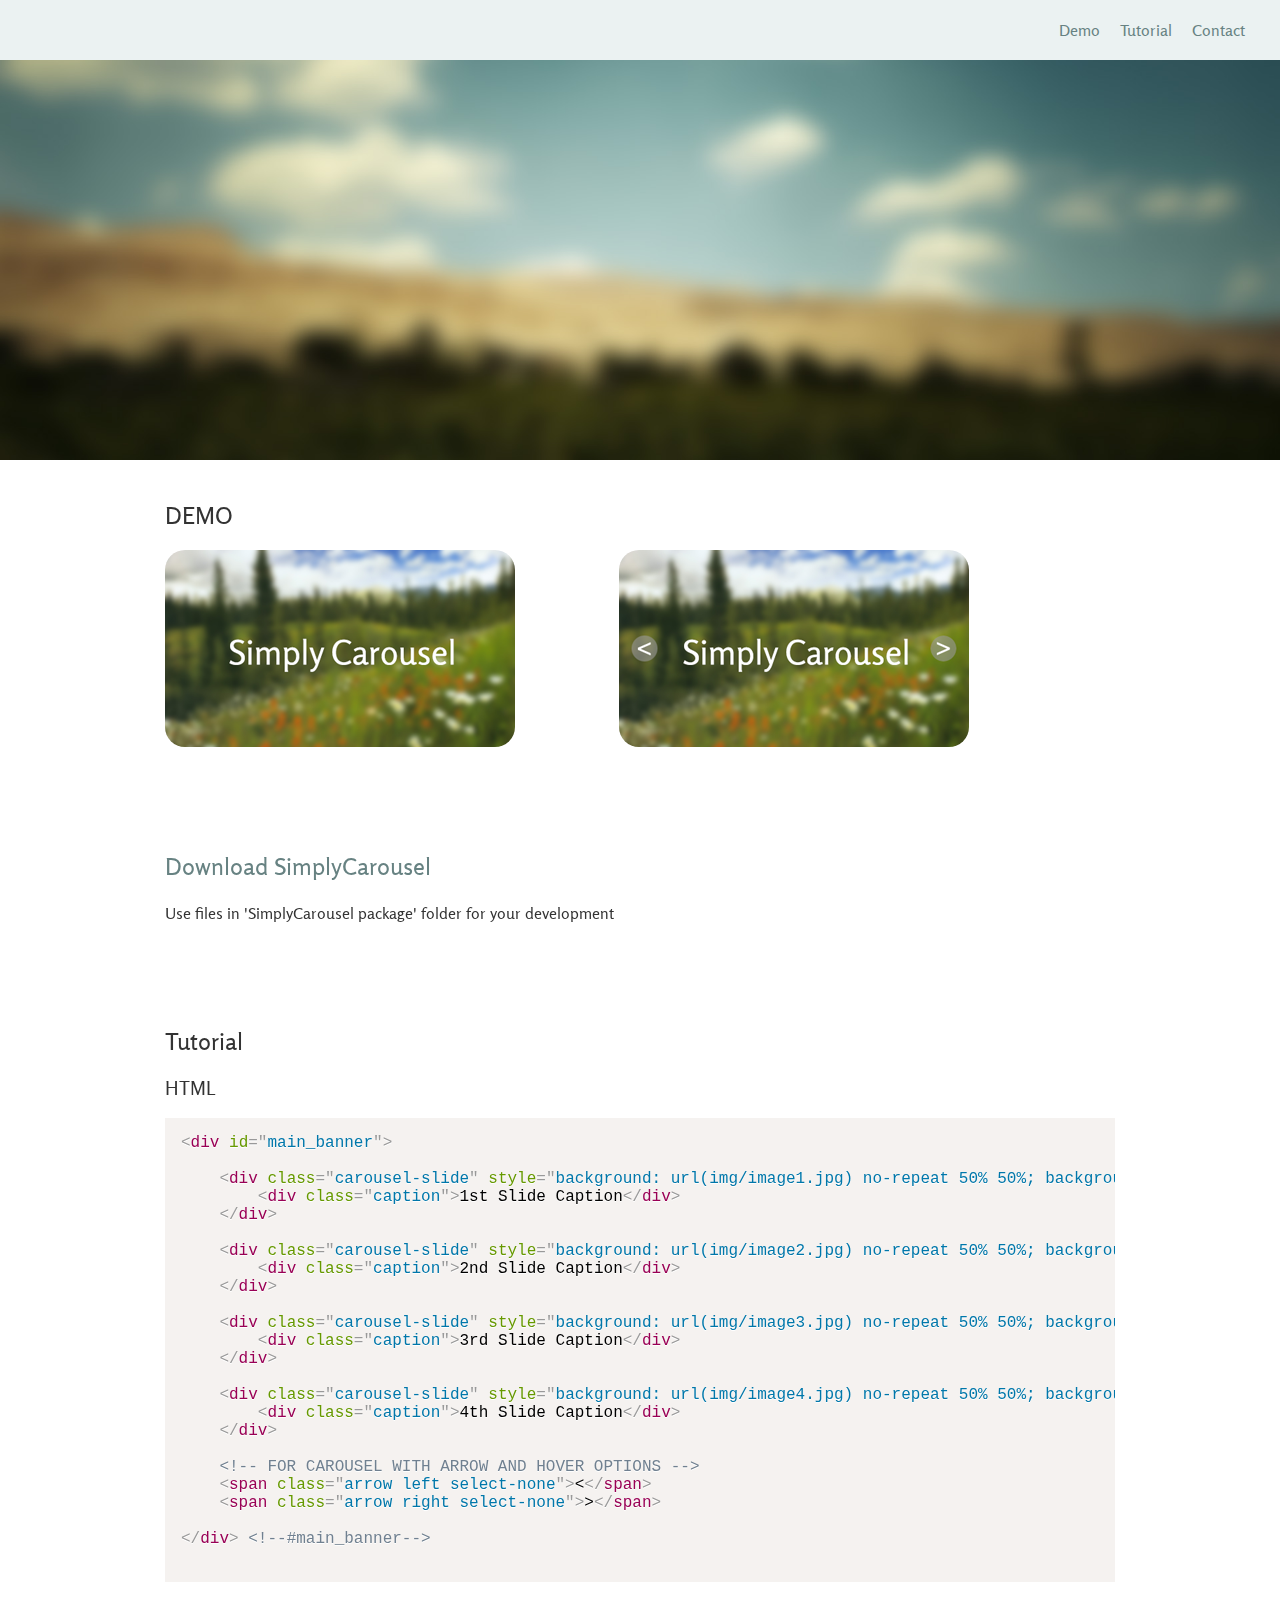
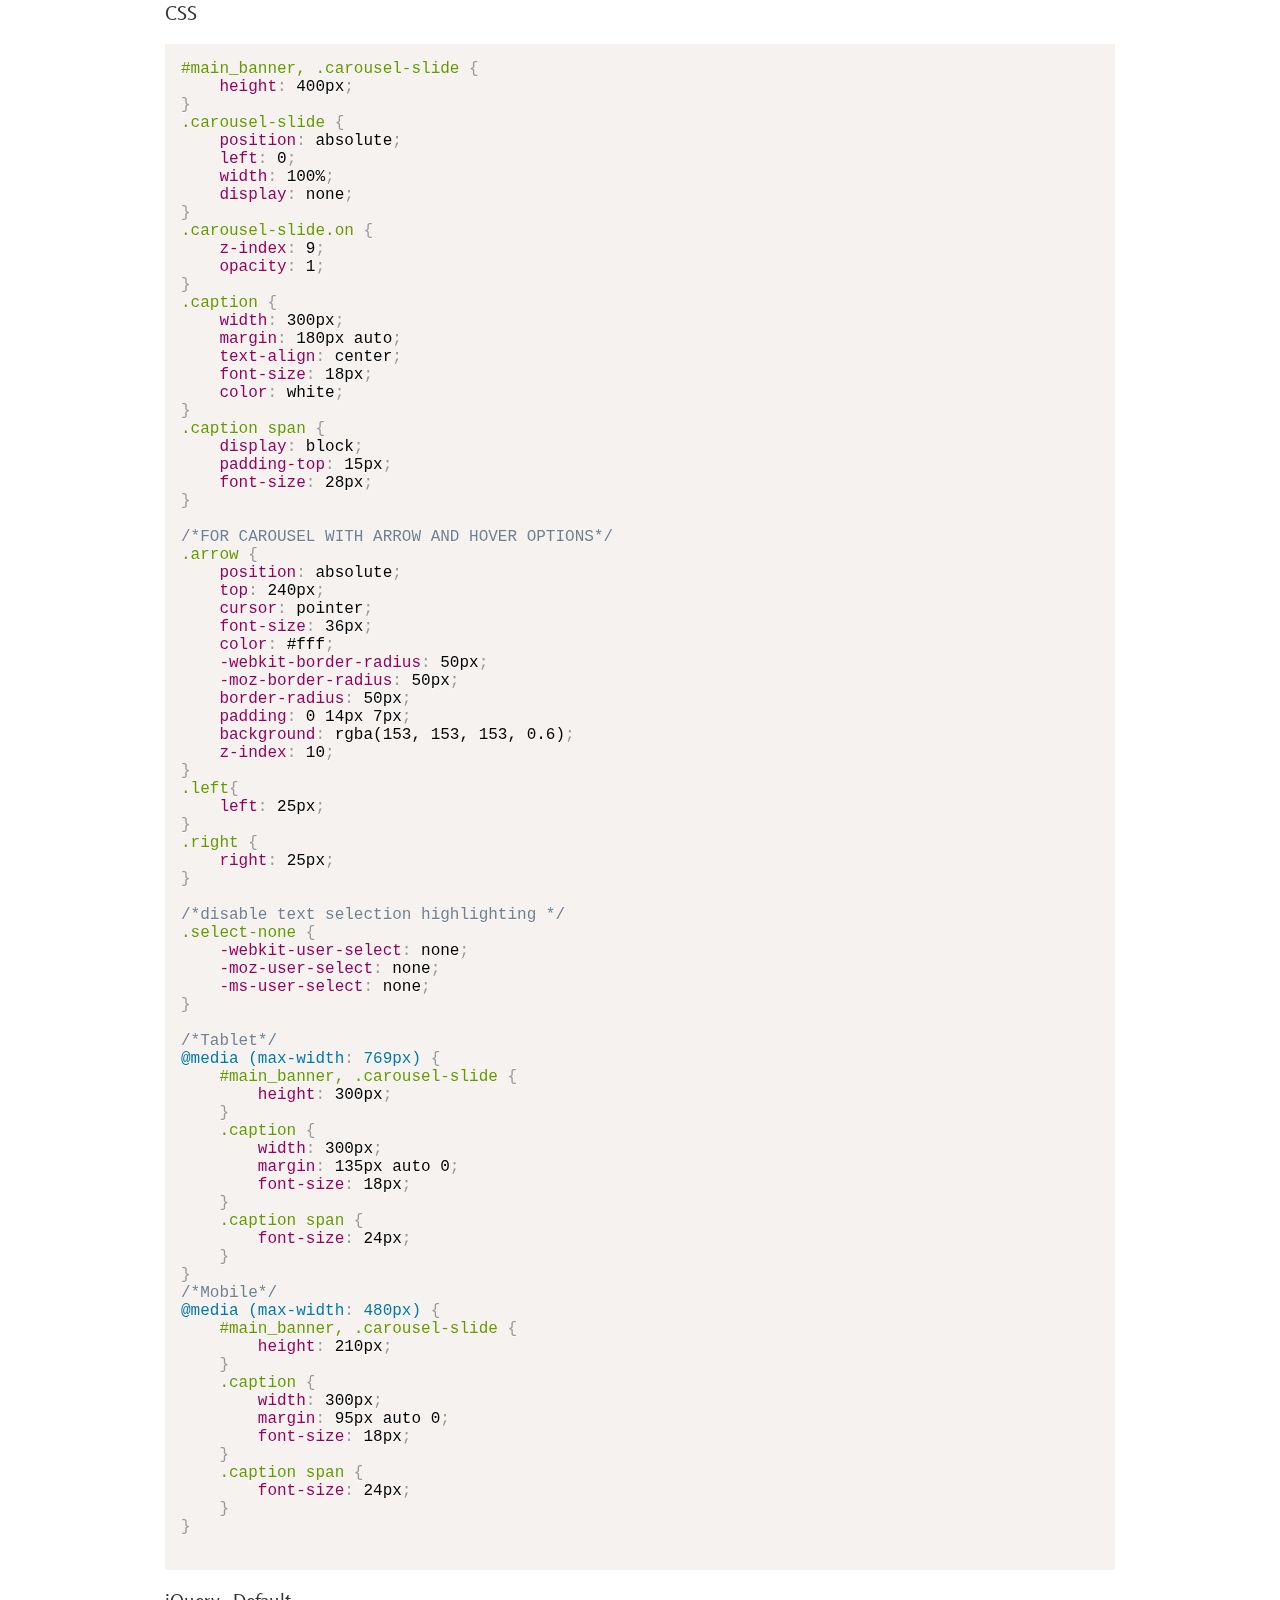
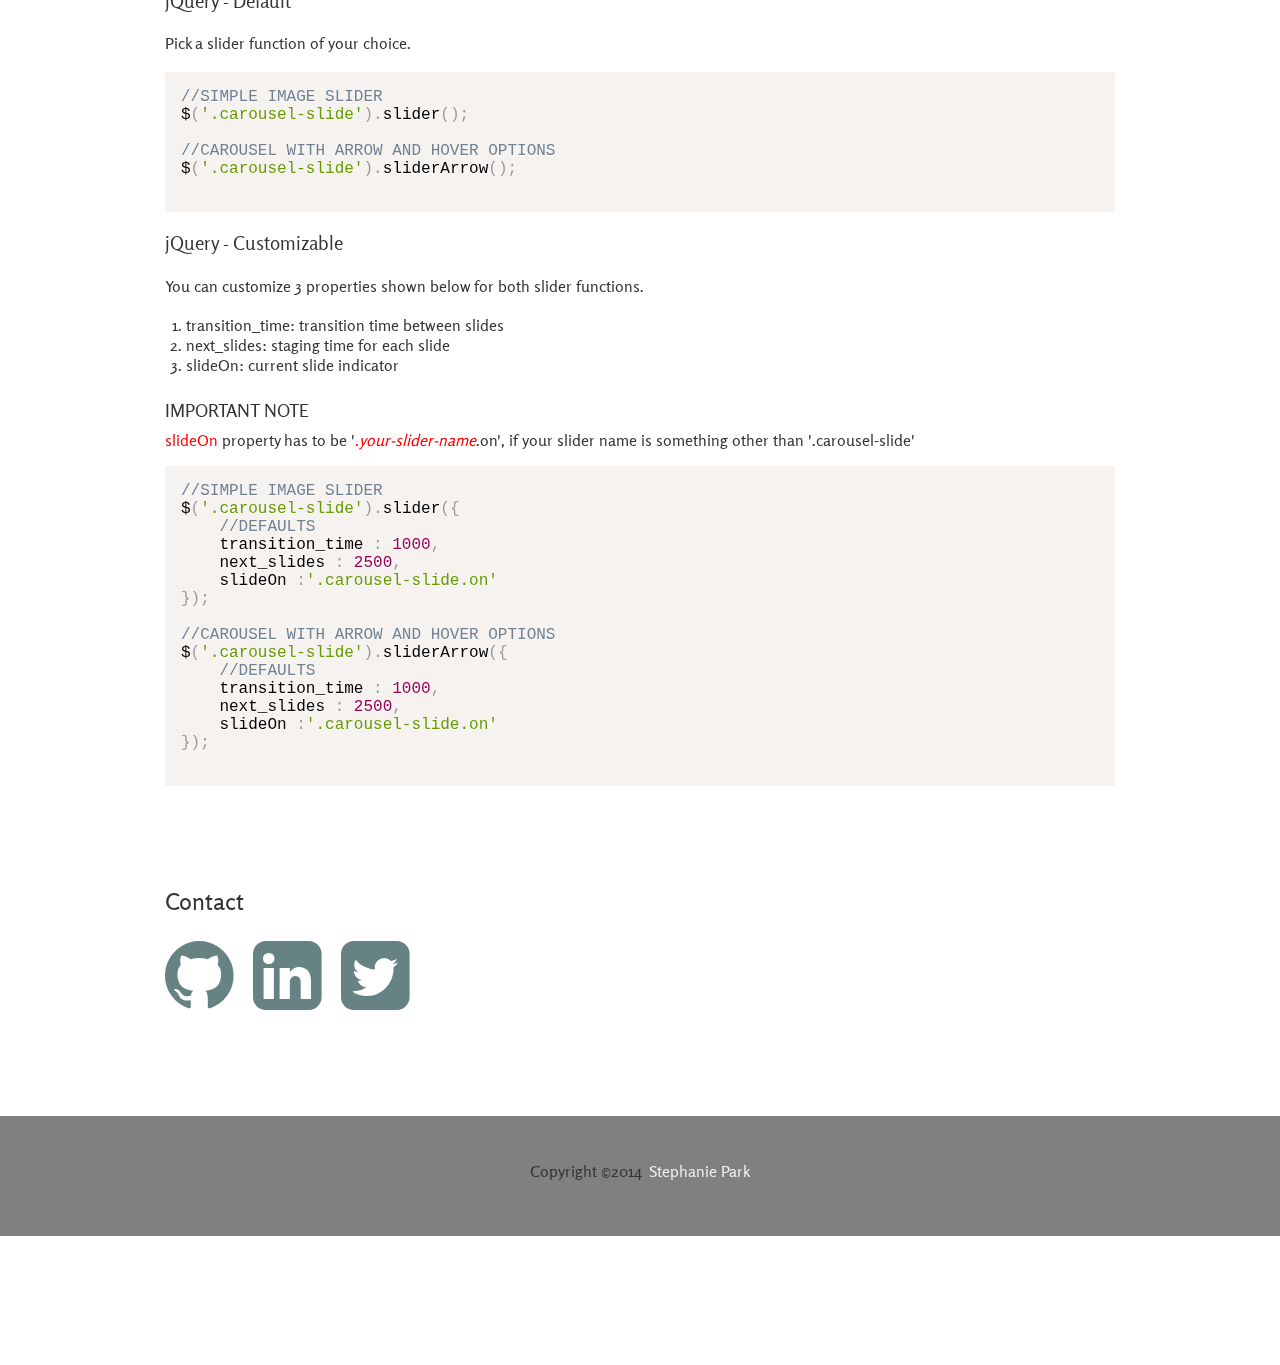
<file: index.html>
<!DOCTYPE html>
<!-- HTML begins -->
<html dir="ltr" lang="en">
    <head>       
        <meta charset="utf-8">
        <meta http-equiv="X-UA-Compatible" content="IE=edge,chrome=1">     
        <title>Simply Carousel Demo</title>        

        <meta name="description" content="">
        <meta name="keywords" content="" />
		<meta name="viewport" content="width=device-width">
		
		<link rel="shortcut icon" href="img/icons/favicon.ico" type="image/x-icon">
		<link rel="icon" href="img/icons/favicon.ico" type="image/x-icon">		

		<link rel="stylesheet" href="font/css/font-awesome.min.css" type="text/css" media="screen" />
        <link rel="stylesheet" href="css/prism.css">
        <link rel="stylesheet" href="css/stylesheet.css">
		<link rel="stylesheet" href="css/carousel.css">
		
		<script type="text/javascript" src="http://ajax.googleapis.com/ajax/libs/jquery/1.10.2/jquery.min.js"></script>
		<script type="text/javascript" src="js/prism.js"></script>
		<script type="text/javascript" src="js/simplycarousel.js"></script>
		<script type="text/javascript" src="js/script.js"></script>		
	</head>	
	<body>	
		<div class="top-bar fix">
			<nav>
				<ul>
					<li><a href="#demo">Demo</a></li>
					<li><a href="#tutorial">Tutorial</a></li>
					<li><a href="#contact">Contact</a></li>
				</ul>
			<div class="clear"></div>
			</nav>
			<div class="clear"></div>
		</div>
		
		<div class="container">
			<div id="main_banner" class="index">
				<div class="carousel-slide">
					<div class="caption">Mobile-First Design Approach</div>
				</div>			
				<div class="carousel-slide" >
					<div class="caption">Fully Responsive layout</div>
				</div>
				<div class="carousel-slide" >
					<div class="caption">Only 4kb disk size</div>
				</div>	
				<div class="carousel-slide">
					<div class="caption last">Simply Use<span>Simply Carousel</span></div>
				</div>
			</div> <!--#main_banner-->
			
			<div class="wrap">
				<div id="demo">
					<header>
						<h2>DEMO</h2>
					</header>
					<div class="contents">
						<div class="preview"><a href="demo1.html"><img src="img/demo1.png" alt="Demo1 simple carousel"></a></div>
						<div class="preview"><a href="demo2.html"><img src="img/demo2.png" alt="Demo2 simple carousel with options"></a></div>
					</div>				
				</div>
				<div id="download">
					<header><h2><a href="simplycarousel.zip">Download SimplyCarousel</a></h2></header>
					<div class="contents">
						<p>Use files in 'SimplyCarousel package' folder for your development</p>
					</div>
				</div>
				<div id="tutorial">
					<header>
						<h2>Tutorial</h2>
					</header>
					<div class="contents">
						<h3>HTML</h3>
						<pre><code class="language-markup">&lt;div id="main_banner">

	&lt;div class="carousel-slide" style="background: url(img/image1.jpg) no-repeat 50% 50%; background-size: cover;">
		&lt;div class="caption">1st Slide Caption&lt;/div>
	&lt;/div>			

	&lt;div class="carousel-slide" style="background: url(img/image2.jpg) no-repeat 50% 50%; background-size: cover;">
		&lt;div class="caption">2nd Slide Caption&lt;/div>
	&lt;/div>	

	&lt;div class="carousel-slide" style="background: url(img/image3.jpg) no-repeat 50% 50%; background-size: cover;">
		&lt;div class="caption">3rd Slide Caption&lt;/div>
	&lt;/div>

	&lt;div class="carousel-slide" style="background: url(img/image4.jpg) no-repeat 50% 50%; background-size: cover;">
		&lt;div class="caption">4th Slide Caption&lt;/div>
	&lt;/div>

	&lt;!-- FOR CAROUSEL WITH ARROW AND HOVER OPTIONS --> 
	&lt;span class="arrow left select-none">&lt;&lt;/span>
	&lt;span class="arrow right select-none">&gt;&lt;/span>

&lt;/div> &lt;!--#main_banner-->

</code></pre>
					<h3>CSS</h3>
					<pre><code class="language-css">#main_banner, .carousel-slide {
	height: 400px;
}
.carousel-slide {
	position: absolute;
	left: 0;
	width: 100%;
	display: none;
}
.carousel-slide.on {
	z-index: 9;
	opacity: 1;
}
.caption {
	width: 300px;
	margin: 180px auto;
	text-align: center;
	font-size: 18px;
	color: white;
}
.caption span {
	display: block;
	padding-top: 15px;
	font-size: 28px;
}

/*FOR CAROUSEL WITH ARROW AND HOVER OPTIONS*/
.arrow {
	position: absolute;
	top: 240px;
	cursor: pointer;
	font-size: 36px;
	color: #fff;
	-webkit-border-radius: 50px;
	-moz-border-radius: 50px;
	border-radius: 50px;
	padding: 0 14px 7px;
	background: rgba(153, 153, 153, 0.6);
	z-index: 10;
}
.left{
	left: 25px;
}
.right {
	right: 25px;
}

/*disable text selection highlighting */
.select-none {
    -webkit-user-select: none;
    -moz-user-select: none; 
    -ms-user-select: none; 
}

/*Tablet*/
@media (max-width: 769px) {
	#main_banner, .carousel-slide {
		height: 300px;
	}
	.caption {
		width: 300px;
		margin: 135px auto 0;
		font-size: 18px;
	}
	.caption span {
		font-size: 24px;
	}
}
/*Mobile*/
@media (max-width: 480px) {
	#main_banner, .carousel-slide {
		height: 210px;
	}
	.caption {
		width: 300px;
		margin: 95px auto 0;
		font-size: 18px;
	}
	.caption span {
		font-size: 24px;
	}
}

</code></pre>

						<h3>jQuery - Default</h3>
						<p>Pick a slider function of your choice.</p>
						<pre><code class="language-javascript">//SIMPLE IMAGE SLIDER
$('.carousel-slide').slider();

//CAROUSEL WITH ARROW AND HOVER OPTIONS
$('.carousel-slide').sliderArrow();

</code></pre>

						<h3>jQuery - Customizable</h3>
						<p>You can customize 3 properties shown below for both slider functions.
							<ol>
								<li>transition_time: transition time between slides</li>
								<li>next_slides: staging time for each slide</li>
								<li>slideOn: current slide indicator</li>
							</ol>	
						<div class="important">IMPORTANT NOTE</div>
						<span class="red">slideOn</span> property has to be '<i class="red">.your-slider-name</i>.on', if your slider name is something other than '.carousel-slide'
						</p>

						<pre><code class="language-javascript">//SIMPLE IMAGE SLIDER
$('.carousel-slide').slider({
	//DEFAULTS
	transition_time : 1000,
	next_slides : 2500,
	slideOn :'.carousel-slide.on'
});

//CAROUSEL WITH ARROW AND HOVER OPTIONS
$('.carousel-slide').sliderArrow({
	//DEFAULTS
	transition_time : 1000,
	next_slides : 2500,
	slideOn :'.carousel-slide.on'
});

</code></pre>

					</div>
				</div>
				<div id="contact">
					<header>
						<h2>Contact</h2>
					</header>
					<div class="contents">
						<a href="https://github.com/haniepark" target="_blank" title="Fork me on Github"><span class="icons"><i class="fa fa-github fa-5x"></i></span></a>
						<a class="linkedin" href="http://ca.linkedin.com/in/haniepark" target="_blank" title="Let's connect!"><span class="icons"><i class="fa fa-linkedin-square fa-5x"></i></span></i></span></a>
						<a class="twitter" href="https://twitter.com/haniepark" target="_blank" title="Follow me on Twitter!"><span class="icons"><i class="fa fa-twitter-square fa-5x"></i></span></a>
					</div>
				</div>
			</div>
			<footer><div id="license">Copyright &copy;2014<a href="http://www.haniepark.com">Stephanie Park</a></div></footer>
		</div><!--.container-->				
	</body>
</html>
</file>
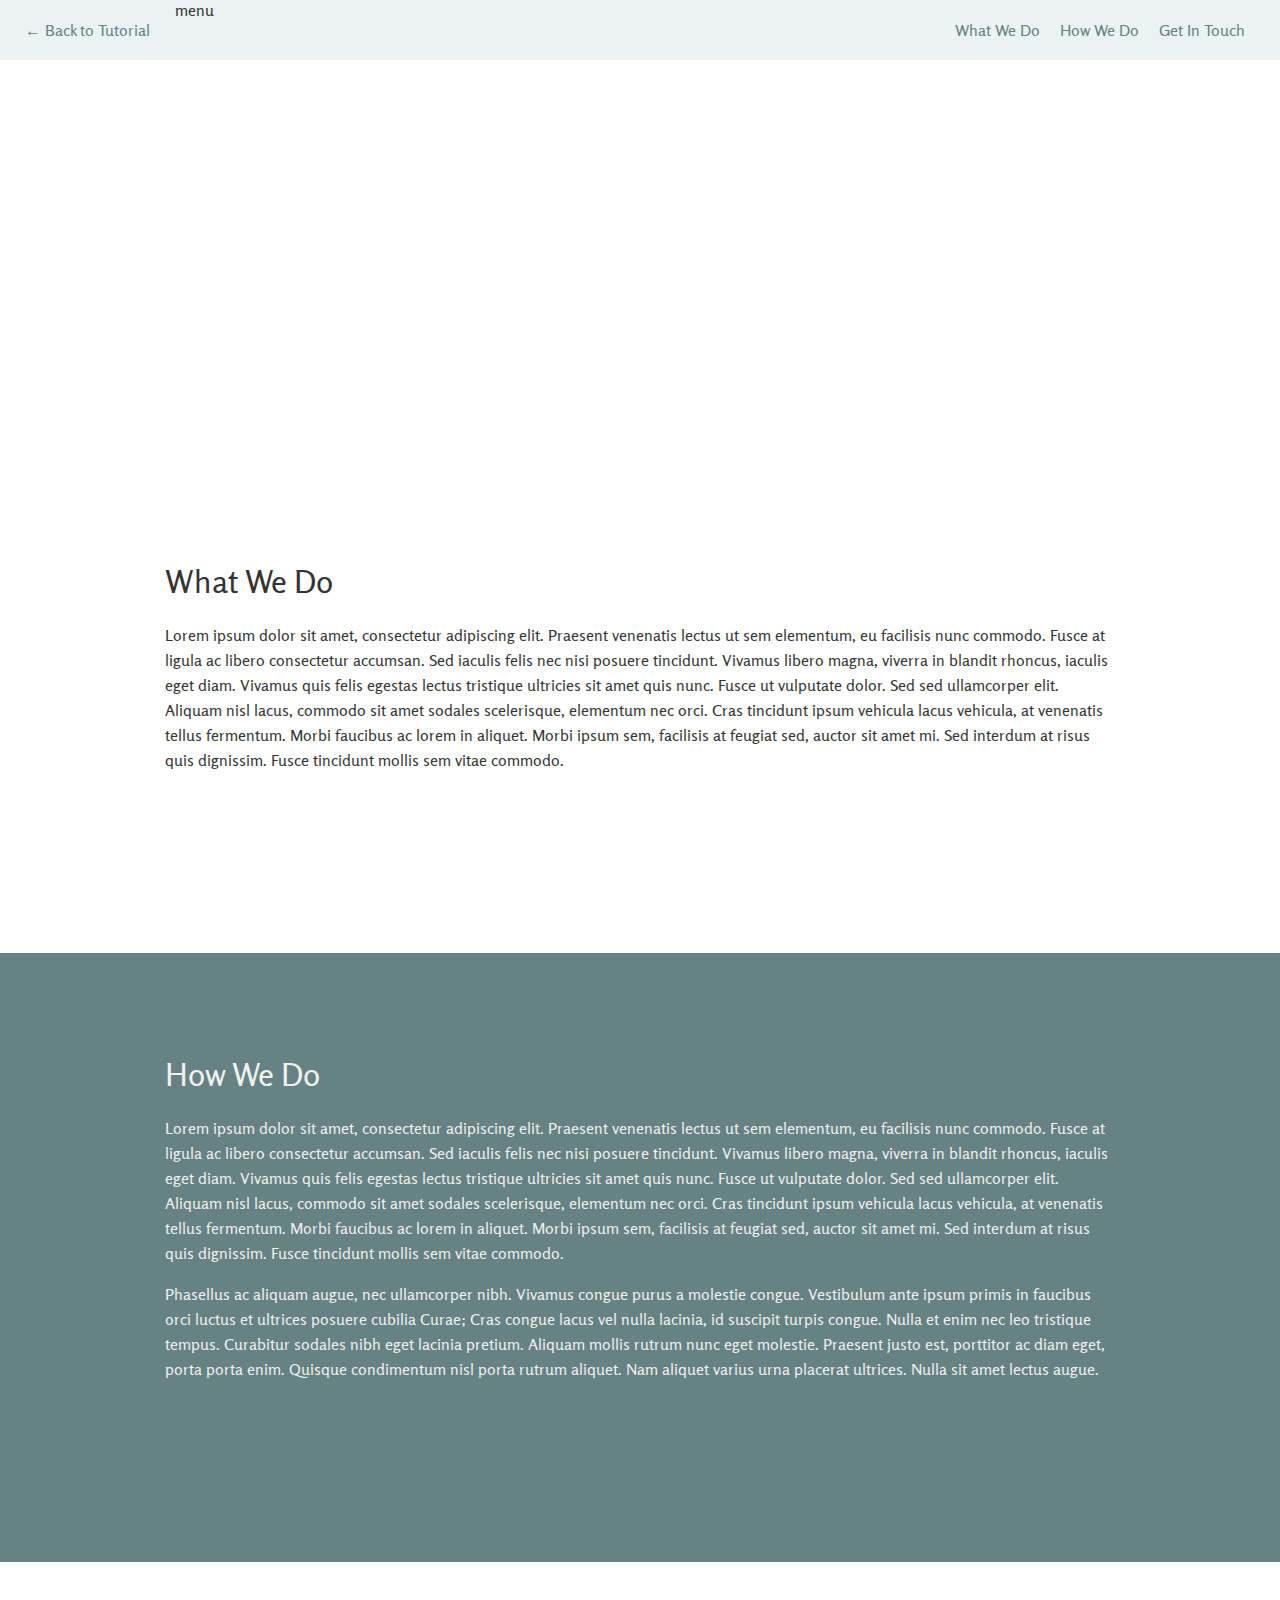
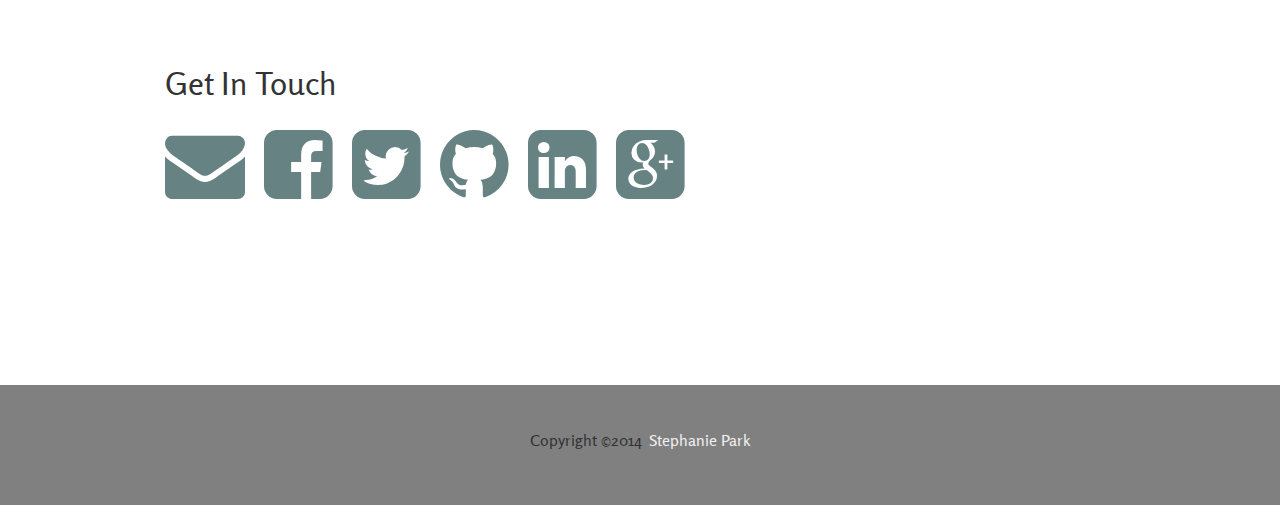
<file: demo1.html>
<!DOCTYPE html>
<!-- HTML begins -->
<html dir="ltr" lang="en">
    <head>       
        <meta charset="utf-8">
        <meta http-equiv="X-UA-Compatible" content="IE=edge,chrome=1">     
        <title>Simply Carousel Demo 1</title>        

        <meta name="description" content="">
        <meta name="keywords" content="" />
		<meta name="viewport" content="width=device-width">
		
		<link rel="shortcut icon" href="img/icons/favicon.ico" type="image/x-icon">
		<link rel="icon" href="img/icons/favicon.ico" type="image/x-icon">		

		<link rel="stylesheet" href="font/css/font-awesome.min.css" type="text/css" media="screen" />
        <link rel="stylesheet" href="css/prism.css">
        <link rel="stylesheet" href="css/stylesheet.css">
        <link rel="stylesheet" href="css/carousel.css">

		<script type="text/javascript" src="http://ajax.googleapis.com/ajax/libs/jquery/1.10.2/jquery.min.js"></script>
		<script type="text/javascript" src="js/prism.js"></script>
		<script type="text/javascript" src="js/simplycarousel.js"></script>
		<script type="text/javascript" src="js/script.js"></script>		
	</head>	
	<body>	
		<div class="top-bar fix">
			
			<nav>
				<ul id="back">
					<li><a href="index.html">&larr; Back to Tutorial</a></li>
				</ul>
				<span id="menu">menu</span>
				<ul id="nav">
					<li><a href="#what">What We Do</a></li>
					<li><a href="#how">How We Do</a></li>
					<li><a href="#touch">Get In Touch</a></li>
				</ul>
				
			<div class="clear"></div>
			</nav>
			<div class="clear"></div>
		</div>
		
		<div class="container">
			<div id="main_banner" class="demo">
				<div class="carousel-slide" style="background: url(img/image1.jpg) no-repeat 50% 50%; background-size: cover;">
					<div class="caption">Simply Carousel</div>
				</div>			
				<div class="carousel-slide" style="background: url(img/image2.jpg) no-repeat 50% 50%; background-size: cover;">
					<div class="caption">Simple Image Slider</div>
				</div>
				<div class="carousel-slide" style="background: url(img/image3.jpg) no-repeat 50% 50%; background-size: cover;">
					<div class="caption">Have your images ready</div>
				</div>	
				<div class="carousel-slide" style="background: url(img/image4.jpg) no-repeat 50% 50%; background-size: cover;">
					<div class="caption">And you are all set to go</div>
				</div>
			</div> <!--#main_banner-->
			
			<div class="contents_wrap">
				<div class="wrap" id="what">
					<header>
						<h1>What We Do</h1>
					</header>
					<div class="contents">
						<p>Lorem ipsum dolor sit amet, consectetur adipiscing elit. Praesent venenatis lectus ut sem elementum, eu facilisis nunc commodo. Fusce at ligula ac libero consectetur accumsan. Sed iaculis felis nec nisi posuere tincidunt. Vivamus libero magna, viverra in blandit rhoncus, iaculis eget diam. Vivamus quis felis egestas lectus tristique ultricies sit amet quis nunc. Fusce ut vulputate dolor. Sed sed ullamcorper elit. Aliquam nisl lacus, commodo sit amet sodales scelerisque, elementum nec orci. Cras tincidunt ipsum vehicula lacus vehicula, at venenatis tellus fermentum. Morbi faucibus ac lorem in aliquet. Morbi ipsum sem, facilisis at feugiat sed, auctor sit amet mi. Sed interdum at risus quis dignissim. Fusce tincidunt mollis sem vitae commodo.</p>
					</div>			
				</div>
			</div>
			<div class="contents_wrap">
				<div class="wrap" id="how">
					<header>
						<h1>How We Do</h1>
					</header>
					<div class="contents">
						<p>Lorem ipsum dolor sit amet, consectetur adipiscing elit. Praesent venenatis lectus ut sem elementum, eu facilisis nunc commodo. Fusce at ligula ac libero consectetur accumsan. Sed iaculis felis nec nisi posuere tincidunt. Vivamus libero magna, viverra in blandit rhoncus, iaculis eget diam. Vivamus quis felis egestas lectus tristique ultricies sit amet quis nunc. Fusce ut vulputate dolor. Sed sed ullamcorper elit. Aliquam nisl lacus, commodo sit amet sodales scelerisque, elementum nec orci. Cras tincidunt ipsum vehicula lacus vehicula, at venenatis tellus fermentum. Morbi faucibus ac lorem in aliquet. Morbi ipsum sem, facilisis at feugiat sed, auctor sit amet mi. Sed interdum at risus quis dignissim. Fusce tincidunt mollis sem vitae commodo.</p>
						<p>Phasellus ac aliquam augue, nec ullamcorper nibh. Vivamus congue purus a molestie congue. Vestibulum ante ipsum primis in faucibus orci luctus et ultrices posuere cubilia Curae; Cras congue lacus vel nulla lacinia, id suscipit turpis congue. Nulla et enim nec leo tristique tempus. Curabitur sodales nibh eget lacinia pretium. Aliquam mollis rutrum nunc eget molestie. Praesent justo est, porttitor ac diam eget, porta porta enim. Quisque condimentum nisl porta rutrum aliquet. Nam aliquet varius urna placerat ultrices. Nulla sit amet lectus augue.</p>
					</div>
				</div>
			</div>
			<div class="contents_wrap">
				<div class="wrap" id="touch">
					<header>
						<h1>Get In Touch</h1>
					</header>
					<div class="contents">
						<a href="#"><span class="icons"><i class="fa fa-envelope fa-5x"></i></span></a>
						<a href="#"><span class="icons"><i class="fa fa-facebook-square fa-5x"></i></span></a>
						<a href="#"><span class="icons"><i class="fa fa-twitter-square fa-5x"></i></span></a>
						<a href="#"><span class="icons"><i class="fa fa-github fa-5x"></i></span></a>
						<a href="#"><span class="icons"><i class="fa fa-linkedin-square fa-5x"></i></span></a>
						<a href="#"><span class="icons"><i class="fa fa-google-plus-square fa-5x"></i></span></a>					
					</div>
				</div>
			</div>
			<footer><div id="license">Copyright &copy;2014<a href="http://www.haniepark.com">Stephanie Park</a></div></footer>
		</div><!--.container-->			
	</body>
</html>
</file>
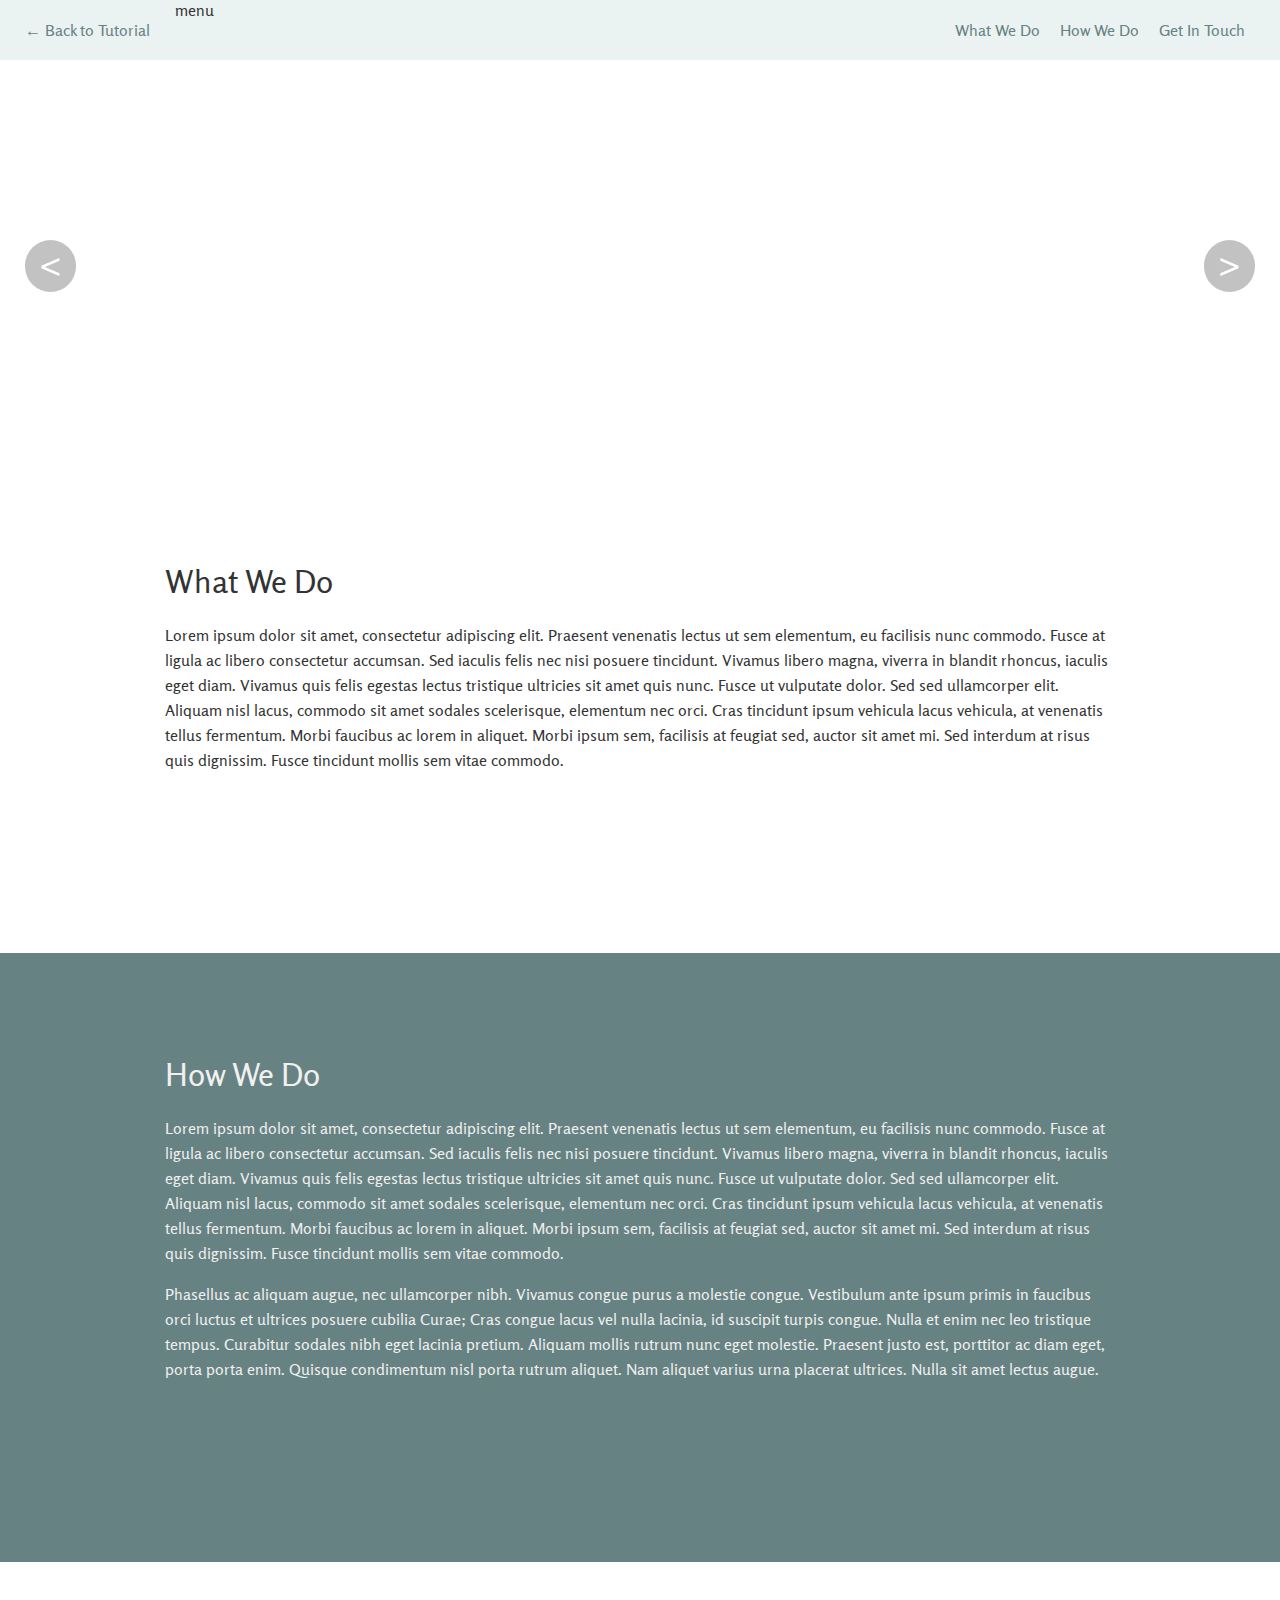
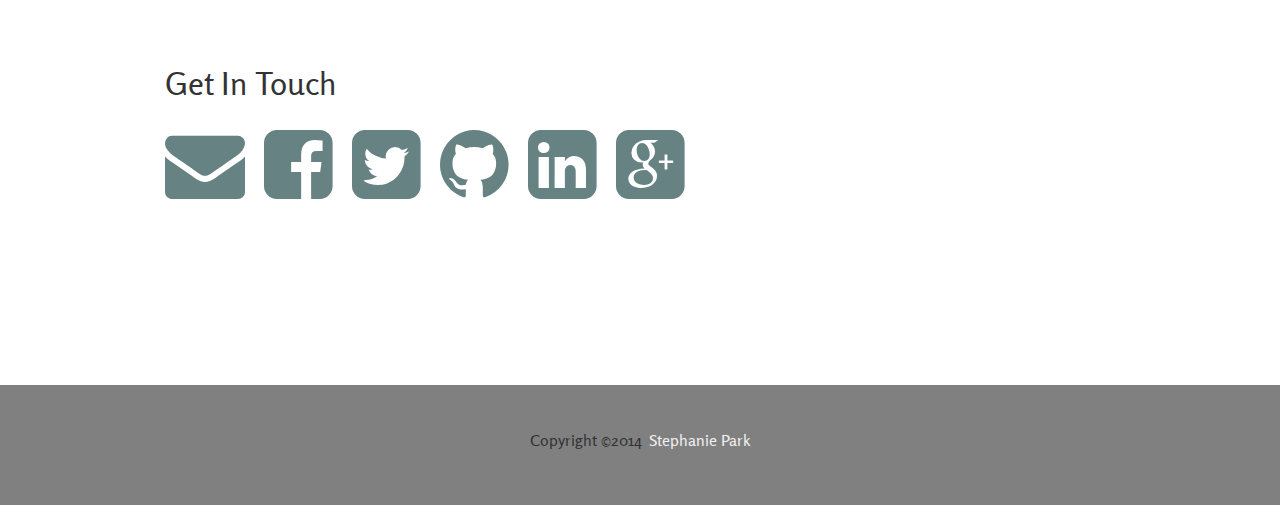
<file: demo2.html>
<!DOCTYPE html>
<!-- HTML begins -->
<html dir="ltr" lang="en">
    <head>       
        <meta charset="utf-8">
        <meta http-equiv="X-UA-Compatible" content="IE=edge,chrome=1">     
        <title>Simply Carousel Demo 2</title>        

        <meta name="description" content="">
        <meta name="keywords" content="" />
		<meta name="viewport" content="width=device-width">
		
		<link rel="shortcut icon" href="img/icons/favicon.ico" type="image/x-icon">
		<link rel="icon" href="img/icons/favicon.ico" type="image/x-icon">		

		<link rel="stylesheet" href="font/css/font-awesome.min.css" type="text/css" media="screen" />
        <link rel="stylesheet" href="css/prism.css">
        <link rel="stylesheet" href="css/stylesheet.css">
        <link rel="stylesheet" href="css/carousel.css">

		<script type="text/javascript" src="http://ajax.googleapis.com/ajax/libs/jquery/1.10.2/jquery.min.js"></script>
		<script type="text/javascript" src="js/prism.js"></script>
		<script type="text/javascript" src="js/simplycarousel.js"></script>
		<script type="text/javascript" src="js/script2.js"></script>		
	</head>	
	<body>	
		<div class="top-bar fix">
			
			<nav>
				<ul id="back">
					<li><a href="index.html">&larr; Back to Tutorial</a></li>
				</ul>
				<span id="menu">menu</span>
				<ul id="nav">
					<li><a href="#what">What We Do</a></li>
					<li><a href="#how">How We Do</a></li>
					<li><a href="#touch">Get In Touch</a></li>
				</ul>
			<div class="clear"></div>
			</nav>
			<div class="clear"></div>
		</div>
		
		<div class="container">
			<div id="main_banner" class="demo">
				<div class="carousel-slide" style="background: url(img/image1.jpg) no-repeat 50% 50%; background-size: cover;">
					<div class="caption">Simply Carousel</div>
				</div>			
				<div class="carousel-slide" style="background: url(img/image2.jpg) no-repeat 50% 50%; background-size: cover;">
					<div class="caption">Simple Image Slider</div>
				</div>
				<div class="carousel-slide" style="background: url(img/image3.jpg) no-repeat 50% 50%; background-size: cover;">
					<div class="caption">Hover to stop &amp; display arrows</div>
				</div>	
				<div class="carousel-slide" style="background: url(img/image4.jpg) no-repeat 50% 50%; background-size: cover;">
					<div class="caption">All done with one single line</div>
				</div>
				<span class="arrow left select-none">&lt;</span>
				<span class="arrow right select-none">&gt;</span>
			</div> <!--#main_banner-->
			
			<div class="contents_wrap">
				<div class="wrap" id="what">
					<header>
						<h1>What We Do</h1>
					</header>
					<div class="contents">
						<p>Lorem ipsum dolor sit amet, consectetur adipiscing elit. Praesent venenatis lectus ut sem elementum, eu facilisis nunc commodo. Fusce at ligula ac libero consectetur accumsan. Sed iaculis felis nec nisi posuere tincidunt. Vivamus libero magna, viverra in blandit rhoncus, iaculis eget diam. Vivamus quis felis egestas lectus tristique ultricies sit amet quis nunc. Fusce ut vulputate dolor. Sed sed ullamcorper elit. Aliquam nisl lacus, commodo sit amet sodales scelerisque, elementum nec orci. Cras tincidunt ipsum vehicula lacus vehicula, at venenatis tellus fermentum. Morbi faucibus ac lorem in aliquet. Morbi ipsum sem, facilisis at feugiat sed, auctor sit amet mi. Sed interdum at risus quis dignissim. Fusce tincidunt mollis sem vitae commodo.</p>
					</div>			
				</div>
			</div>
			<div class="contents_wrap">
				<div class="wrap" id="how">
					<header>
						<h1>How We Do</h1>
					</header>
					<div class="contents">
						<p>Lorem ipsum dolor sit amet, consectetur adipiscing elit. Praesent venenatis lectus ut sem elementum, eu facilisis nunc commodo. Fusce at ligula ac libero consectetur accumsan. Sed iaculis felis nec nisi posuere tincidunt. Vivamus libero magna, viverra in blandit rhoncus, iaculis eget diam. Vivamus quis felis egestas lectus tristique ultricies sit amet quis nunc. Fusce ut vulputate dolor. Sed sed ullamcorper elit. Aliquam nisl lacus, commodo sit amet sodales scelerisque, elementum nec orci. Cras tincidunt ipsum vehicula lacus vehicula, at venenatis tellus fermentum. Morbi faucibus ac lorem in aliquet. Morbi ipsum sem, facilisis at feugiat sed, auctor sit amet mi. Sed interdum at risus quis dignissim. Fusce tincidunt mollis sem vitae commodo.</p>
						<p>Phasellus ac aliquam augue, nec ullamcorper nibh. Vivamus congue purus a molestie congue. Vestibulum ante ipsum primis in faucibus orci luctus et ultrices posuere cubilia Curae; Cras congue lacus vel nulla lacinia, id suscipit turpis congue. Nulla et enim nec leo tristique tempus. Curabitur sodales nibh eget lacinia pretium. Aliquam mollis rutrum nunc eget molestie. Praesent justo est, porttitor ac diam eget, porta porta enim. Quisque condimentum nisl porta rutrum aliquet. Nam aliquet varius urna placerat ultrices. Nulla sit amet lectus augue.</p>
					
					</div>
				</div>
			</div>
			<div class="contents_wrap">
				<div class="wrap" id="touch">
					<header>
						<h1>Get In Touch</h1>
					</header>
					<div class="contents">
						<a href="#"><span class="icons"><i class="fa fa-envelope fa-5x"></i></span></a>
						<a href="#"><span class="icons"><i class="fa fa-facebook-square fa-5x"></i></span></a>
						<a href="#"><span class="icons"><i class="fa fa-twitter-square fa-5x"></i></span></a>
						<a href="#"><span class="icons"><i class="fa fa-github fa-5x"></i></span></a>
						<a href="#"><span class="icons"><i class="fa fa-linkedin-square fa-5x"></i></span></a>
						<a href="#"><span class="icons"><i class="fa fa-google-plus-square fa-5x"></i></span></a>
					</div>
				</div>
			</div>
			<footer><div id="license">Copyright &copy;2014<a href="http://www.haniepark.com">Stephanie Park</a></div></footer>
		</div><!--.container-->				
	</body>
</html>
</file>
<file: css/prism.css>
/**
 * prism.js default theme for JavaScript, CSS and HTML
 * Based on dabblet (http://dabblet.com)
 * @author Lea Verou
 */

code[class*="language-"],
pre[class*="language-"] {
	color: black;
	text-shadow: 0 1px white;
	font-family: Consolas, Monaco, 'Andale Mono', monospace;
	direction: ltr;
	text-align: left;
	white-space: pre;
	word-spacing: normal;

	-moz-tab-size: 4;
	-o-tab-size: 4;
	tab-size: 4;

	-webkit-hyphens: none;
	-moz-hyphens: none;
	-ms-hyphens: none;
	hyphens: none;
}

pre[class*="language-"]::-moz-selection, pre[class*="language-"] ::-moz-selection,
code[class*="language-"]::-moz-selection, code[class*="language-"] ::-moz-selection {
	text-shadow: none;
	background: #b3d4fc;
}

pre[class*="language-"]::selection, pre[class*="language-"] ::selection,
code[class*="language-"]::selection, code[class*="language-"] ::selection {
	text-shadow: none;
	background: #b3d4fc;
}

@media print {
	code[class*="language-"],
	pre[class*="language-"] {
		text-shadow: none;
	}
}

/* Code blocks */
pre[class*="language-"] {
	padding: 1em;
	margin: .5em 0;
	overflow: auto;
}

:not(pre) > code[class*="language-"],
pre[class*="language-"] {
	background: #f5f2f0;
}

/* Inline code */
:not(pre) > code[class*="language-"] {
	padding: .1em;
	border-radius: .3em;
}

.token.comment,
.token.prolog,
.token.doctype,
.token.cdata {
	color: slategray;
}

.token.punctuation {
	color: #999;
}

.namespace {
	opacity: .7;
}

.token.property,
.token.tag,
.token.boolean,
.token.number,
.token.constant,
.token.symbol {
	color: #905;
}

.token.selector,
.token.attr-name,
.token.string,
.token.builtin {
	color: #690;
}

.token.operator,
.token.entity,
.token.url,
.language-css .token.string,
.style .token.string,
.token.variable {
	color: #a67f59;
	background: hsla(0,0%,100%,.5);
}

.token.atrule,
.token.attr-value,
.token.keyword {
	color: #07a;
}


.token.regex,
.token.important {
	color: #e90;
}

.token.important {
	font-weight: bold;
}

.token.entity {
	cursor: help;
}
</file>
<file: css/stylesheet.css>
@font-face {
    font-family: "Rosario-Regular";
    src: url("../font/Rosario/Rosario-Regular.ttf") format('truetype');
    font-weight: normal;
    font-style: normal;
}
body {
	font-family: "Rosario-Regular", "Helvetica Neue", Ariel, sans-serif;
	color: #333;
	margin: 0;
}

h1,h2,h3,h4,h5,h6 {
	font-weight: normal;
}
header h2 {
	margin-top: 40px;
}
.clear {
	clear: both;
}
.top-bar.fix {
	position: fixed;
	top: 0;
	width: 100%;
	height: 60px;
	background: #EBF2F2;
	z-index: 100;
}
a {
	text-decoration: none;
	color: #678282;
}
a:hover {
	color: #6fb4b4;
}
p {
	line-height: 25px;
}
.red {
	color: red;
}
.important {
	font-size: 18px;
	padding: 8px 0;
}
nav #back {
	float:left;
}
nav #back li {
	padding: 0;
}
nav ul {
	float: right;
	list-style-type: none;
	-webkit-padding-start: 0;
	-moz-padding-start: 0;
	margin: 20px 25px;
}
nav ul li {
	float: left;
	padding: 0 10px;
}
.container {
	margin-top: 60px;
		
}
#main_banner.index {
	background: url(../img/14.jpg) no-repeat center center;
	background-size: cover;
}
#main_banner.demo .carousel-slide:first-child .caption, #main_banner.demo .carousel-slide-arrow:first-child .caption{
	font-size: 36px;
}
.caption.last {
	margin-top: 155px;		
}
.contents_wrap {
	padding: 80px 0;
}
.contents_wrap:nth-child(odd) {
	background: #678282;
	color: #f0f0f0;
}
.wrap {
	width: 950px;
	margin: 0 auto;
}
.wrap > div {
	margin-bottom: 100px;
}
.preview {
    display: inline-block;
    margin-right: 20px;
}
.preview:first-child {
	margin-right: 100px;
}
.preview img {
	width: 100%;
	max-width: 350px;
	height: auto;
	-webkit-border-radius: 20px;
	-moz-border-radius: 20px;
	border-radius: 20px;
}
ol {
	-webkit-padding-start: 21px;
	-moz-padding-start: 21px;
}
#touch img {
	margin: 10px 10px 0 0;
}
#contact img{
	margin: 10px 20px 0 0;
}
footer {
	background: grey;
	height: 120px;
}
#license {
	text-align: center;
	padding: 45px 0;
}
#license a {
	color: #f0f0f0;
	padding-left: 7px;
}
.icons {
	margin-right: 15px;
}
@media (max-width: 1000px) {
	.wrap {
		width: 750px;
	}
	.preview:first-child {
		margin-right: 20px;
	}
	#touch img {
		margin: 10px 5px 0 0;
	}
}

@media (max-width: 768px) {
	#menu {
		margin: 20px 25px;
		float: right;
		color:#678282;
		cursor: pointer;
	}
	#nav {
		width: 100%;
		margin: 0;
		padding: 0 0 10px 0;
		background: #EBF2F2;
	}
	#nav li {
		float: none;
		text-align: center;
		padding: 5px 0;
	}
	.caption.last {
		margin-top: 115px;		
	}
	.wrap {
		width: 75%;
	}
	.contents_wrap {
		padding: 50px 0;
	}
	.preview {
		width: 100%;
		display: block;
		margin: 0 0 20px 0; 
	}
	#touch img {
		margin: 10px 10px 0 0;
	}
	#contact img {
		margin: 10px 7px 0 0;
		width: 95px;
		height: 95px;
	}
}

@media (max-width: 480px) {
	.caption.last {
		margin-top: 75px;		
	}
	.wrap {
		width: 90%;
	}
	.contents_wrap {
		padding: 30px 0;
	}
	#contact img {
		margin: 10px 10px 0 0;
		width: 116px;
		height: 116px;
	}
}
</file>
<file: css/carousel.css>
/*CAROUSEL STYLING*/
#main_banner, .carousel-slide{
	height: 400px;
}
.carousel-slide{
	position: absolute;
	left: 0;
	width: 100%;
	display: none;
}
.carousel-slide.on{
	z-index: 9;
	opacity: 1;
}
.caption {
	margin-top: 180px;
	text-align: center;
	font-size: 24px;
	color: white;
}
.caption span {
	display: block;
	padding-top: 15px;
	font-size: 34px;
}
.arrow {
	position: absolute;
	top: 240px;
	cursor: pointer;
	font-size: 36px;
	color: #fff;
	-webkit-border-radius: 50px;
	-moz-border-radius: 50px;
	border-radius: 50px;
	padding: 0 14px 7px;
	background: rgba(153, 153, 153, 0.6);
	z-index: 10;
}
.left{
	left: 25px;
}
.right {
	right: 25px;
}
.select-none {
    -webkit-user-select: none;
    -moz-user-select: none; 
    -ms-user-select: none; 
}

@media (max-width: 768px) {
	#main_banner, .carousel-slide{
		height: 300px;
	}
	.caption {
		margin-top: 135px;
		font-size: 18px;
	}
	.caption span {
		font-size: 24px;
	}
	.arrow {
		top: 190px;
		font-size: 28px;
		padding: 2px 12px 4px 10px;
	}
	.left{
		left: 15px;
	}
	.right {
		right: 15px;
	}

}
@media (max-width: 480px) {
	#main_banner, .carousel-slide{
		height: 210px;
	}
	.caption {
		margin-top: 95px;
		font-size: 18px;
	}
	.caption span {
		font-size: 24px;
	}
	.arrow {
		top: 160px;
		font-size: 20px;
		padding: 0 9px 5px;
	}
	.left{
		left: 7px;
	}
	.right {
		right: 7px;
	}
	
}
</file>
